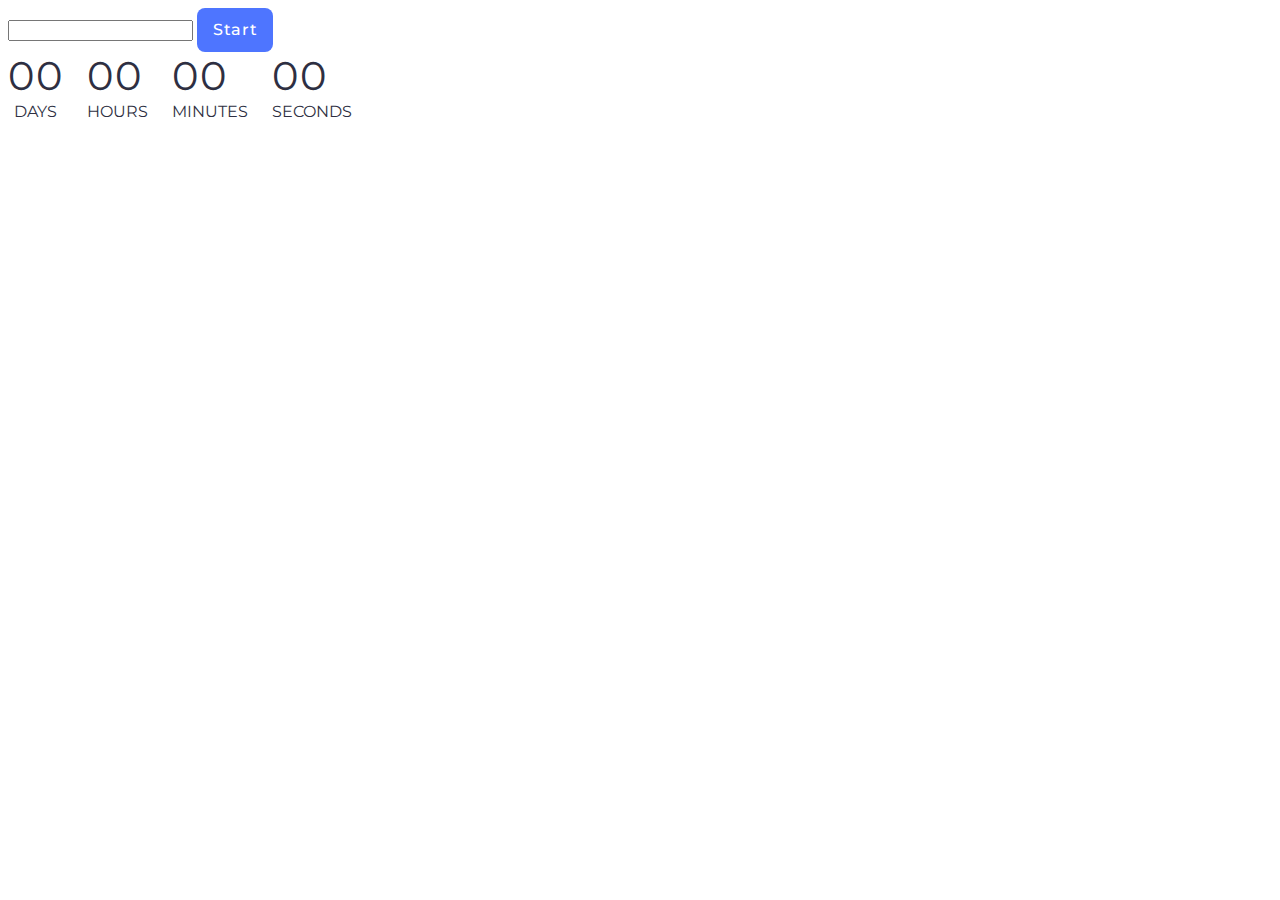
<file: src/1-timer.html>
<!DOCTYPE html>
<html lang="en">
  <head>
    <meta charset="UTF-8" />
    <meta http-equiv="X-UA-Compatible" content="IE=edge" />
    <meta name="viewport" content="width=device-width, initial-scale=1.0" />
    <title>timer</title>
    <link
      href="https://fonts.googleapis.com/css2?family=Montserrat:ital,wght@0,100..900;1,100..900&family=Raleway:wght@700&family=Roboto:wght@400;500;700&display=swap"
      rel="stylesheet"
    />
    <script type="module" src="./js/1-timer.js"></script>
    <link rel="stylesheet" href="./css/styles.css" />
  </head>
  <body>
    <input type="text" id="datetime-picker" />
    <button type="button" data-start>Start</button>

    <div class="timer">
      <div class="field">
        <span class="value" data-days>00</span>
        <span class="label">Days</span>
      </div>
      <div class="field">
        <span class="value" data-hours>00</span>
        <span class="label">Hours</span>
      </div>
      <div class="field">
        <span class="value" data-minutes>00</span>
        <span class="label">Minutes</span>
      </div>
      <div class="field">
        <span class="value" data-seconds>00</span>
        <span class="label">Seconds</span>
      </div>
    </div>
  </body>
</html>
</file>
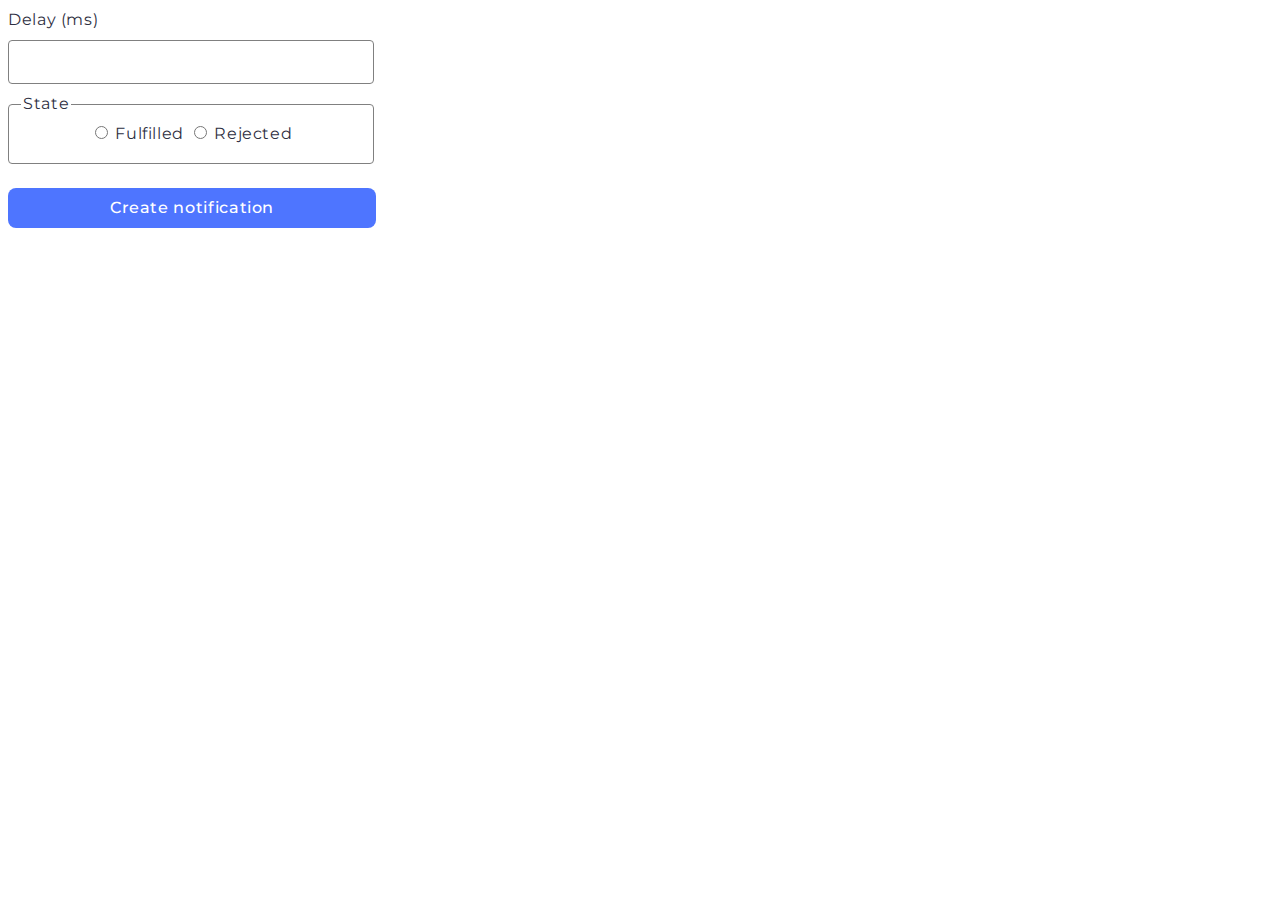
<file: src/2-snackbar.html>
<!DOCTYPE html>
<html lang="en">
  <head>
    <meta charset="UTF-8" />
    <meta http-equiv="X-UA-Compatible" content="IE=edge" />
    <meta name="viewport" content="width=device-width, initial-scale=1.0" />
    <title>timer</title>
    <link
      href="https://fonts.googleapis.com/css2?family=Montserrat:ital,wght@0,100..900;1,100..900&family=Raleway:wght@700&family=Roboto:wght@400;500;700&display=swap"
      rel="stylesheet"
    />
    <script type="module" src="./js/2-snackbar.js"></script>
    <link rel="stylesheet" href="./css/styles.css" />
  </head>
  <body>
    <form class="form">
      <label>
        Delay (ms)
        <input type="number" name="delay" required />
      </label>
      <fieldset>
        <legend>State</legend>
        <label>
          <input type="radio" name="state" value="fulfilled" required />
          Fulfilled
        </label>
        <label>
          <input type="radio" name="state" value="rejected" required />
          Rejected
        </label>
      </fieldset>
      <button type="submit">Create notification</button>
    </form>
  </body>
</html>
</file>
<file: src/css/styles.css>
/* 1-timer */

button[data-start] {
  border-radius: 8px;
  border: none;
  background: #4E75FF;
  padding: 8px 16px;
  color: #ffffff;
  font-family: Montserrat;
  font-size: 16px;
  font-weight: 500;
  line-height: 28px;
  letter-spacing: 0.64px;
}

button[data-start]:disabled {
  background-color: #CFCFCF;
  color: #989898;
}

button[data-start]:hover:enabled {
  background-color: #6C8CFF;
  color: #FFF;
}

.flatpickr-input {
  border-radius: 4px;
  border: 1px solid #808080;
  width: 240px;
  flex-shrink: 0;
  color: #2E2F42;
  font-family: Montserrat;
  font-size: 16px;
  font-style: normal;
  font-weight: 400;
  line-height: 24px;
  letter-spacing: 0.64px;
  padding: 8px 16px;
}

.flatpickr-input:hover {
  border: 1px solid #000;
}

.flatpickr-input:focus {
  border: 1px solid #4E75FF;
}

.flatpickr-input:disabled {
  border: 1px solid #808080;
  background-color: #FAFAFA;
  color: #808080;
}

.flatpickr-calendar {
  font-family: Montserrat;
}

.value {
  color: #2E2F42;
  font-family: Montserrat;
  font-size: 40px;
  font-style: normal;
  font-weight: 400;
  line-height: 48px;
  letter-spacing: 1.6px;
}

.label {
  color: #2E2F42;
  font-family: Montserrat;
  font-size: 16px;
  font-weight: 400;
  line-height: 24px;
  display: block;
  text-align: center;
  text-transform: uppercase;
}

.timer {
  display: flex;
    align-items: flex-start;
    gap: 24px;
}

/* 2-snackbar */

label, legend {
  color: #2E2F42;
  font-family: Montserrat;
  font-size: 16px;
  font-style: normal;
  font-weight: 400;
  line-height: 24px;
  letter-spacing: 0.64px;
}

input[type=number] {
  width: 360px;
  height: 40px;
  border-radius: 4px;
  border: 1px solid #808080;
  margin-top: 8px;
  display: block;
}

input[type=number]:hover {
  border: 1px solid #000;
}

input[type=number]:focus {
  border: 1px solid #4E75FF;
}

legend {
  text-align: left;
}

fieldset {
  margin: 8px 0px 0px 0px;
  width: 340px;
  height: 54px;
  border-radius: 4px;
  border: 1px solid #808080;
  text-align: center;
}

button[type=submit] {
  margin-top: 24px;
  border-radius: 8px;
  background: #4E75FF;
  width: 368px;
  padding: 8px 16px;
  color: #FFF;
  font-family: Montserrat;
  font-size: 16px;
  font-style: normal;
  font-weight: 500;
  line-height: 24px;
  letter-spacing: 0.64px;
  border: none;
}

button[type=submit]:hover {
  background: #6C8CFF;
}
</file>
